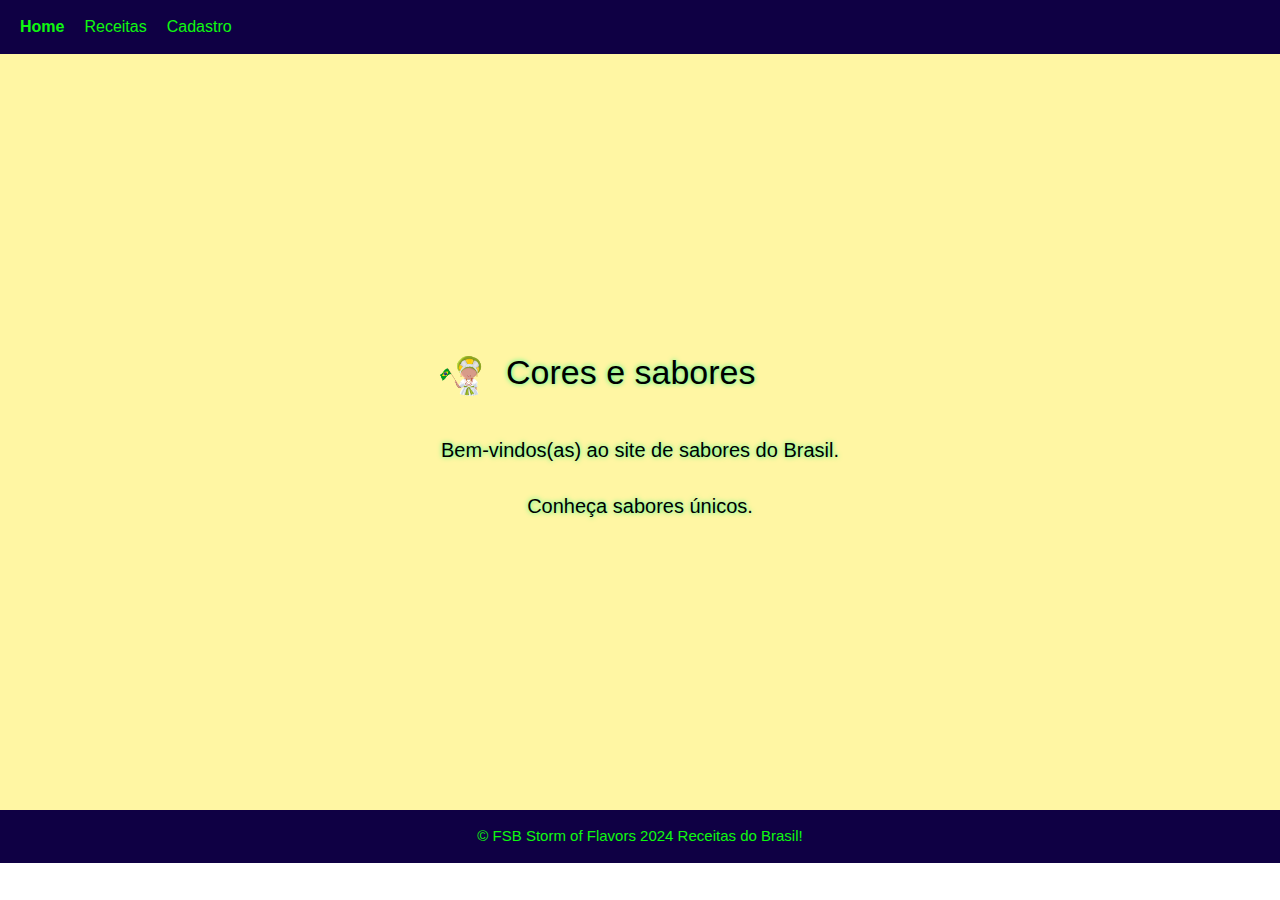
<file: index.html>
<!DOCTYPE html>
<html lang="pt-br">
  <head>
    <meta charset="UTF-8" />
    <meta http-equiv="X-UA-Compatible" content="IE=edge" />
    <meta name="viewport" content="width=device-width, initial-scale=1.0" />
    <link rel="preconnect" href="https://fonts.googleapis.com" />
    <link rel="preconnect" href="https://fonts.gstatic.com" crossorigin />
    <link href="https://cdn.jsdelivr.net/npm/bootstrap@5.1.3/dist/css/bootstrap.min.css" rel="stylesheet">
    <link href="formatos.css" rel="stylesheet" />
    <title>Cores e sabores do Brasil</title>
  </head>
  <body>
    <header class="main-header">
      <nav class="menu">
        <ul class="main-list">
          <li class="list-item">
            <a class="list-link -home" href="index.html">Home</a>
          </li>
          <li class="list-item">
            <a class="list-link" href="receitas.html">Receitas</a>
          </li>
          <li class="list-item">
            <a class="list-link" href="cadastro.html">Cadastro</a>
          </li>
        </ul>
      </nav>
    </header>
    <main class="main">
      <section class="main-section">
        <div class="topo">
          <img class="logo" src="./imagens/logo.png" alt="Logo" />
          <h1 class="main-title">Cores e sabores</h1>
        </div>
        <p class="main-text">Bem-vindos(as) ao site de sabores do Brasil.</p>
        <p class="main-text">Conheça sabores únicos.</p>
      </section>
    </main>
    <footer class="main-footer">
      <h2 class="main-text -footer">© FSB Storm of Flavors 2024 Receitas do Brasil!</h2>
    </footer>
  </body>
</html>
</file>
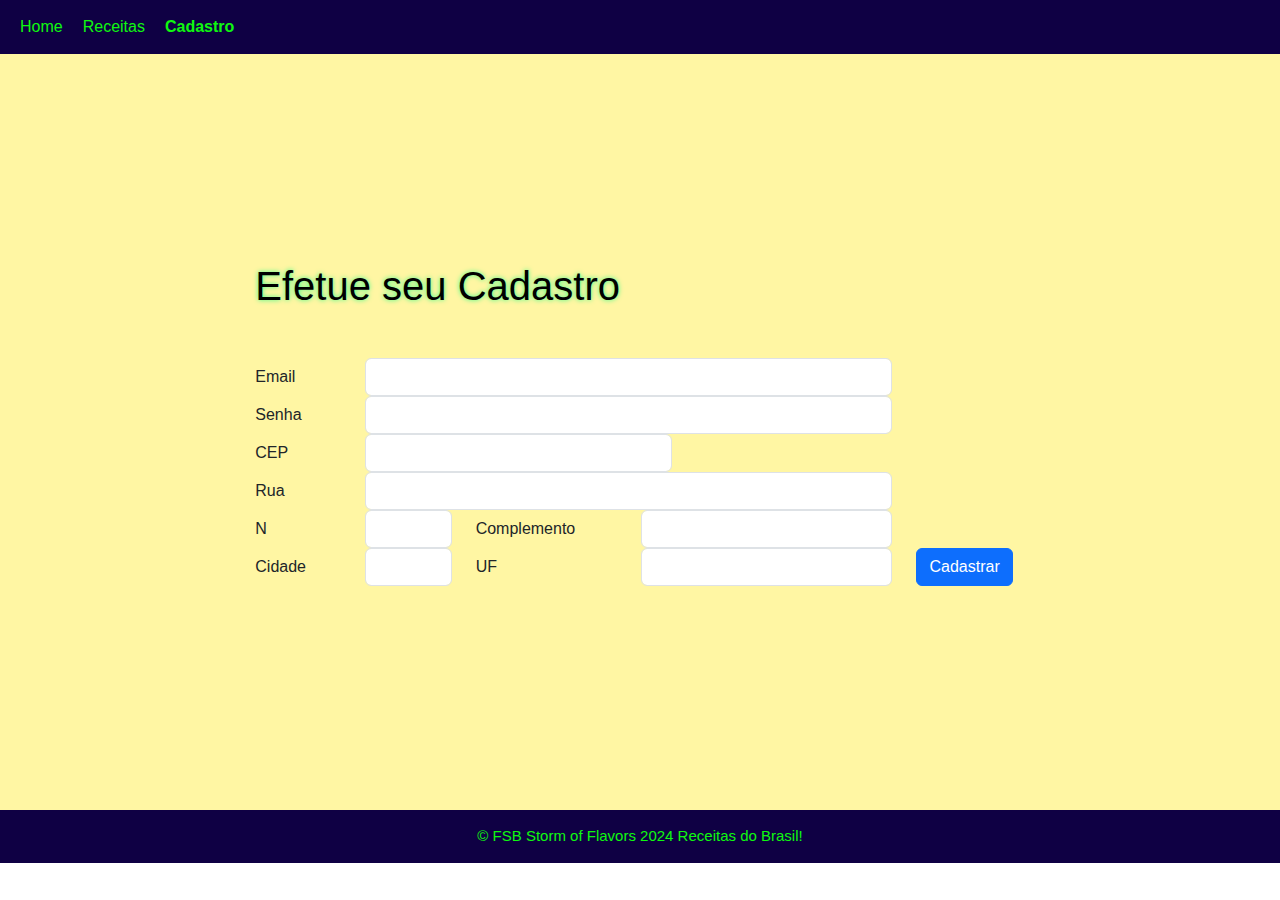
<file: cadastro.html>
<!DOCTYPE html>
<html lang="pt-br">
    <head>
        <meta charset="UTF-8" />
        <meta http-equiv="X-UA-Compatible" content="IE=edge" />
        <meta name="viewport" content="width=device-width, initial-scale=1.0" />
        <link rel="preconnect" href="https://fonts.googleapis.com" />
        <link rel="preconnect" href="https://fonts.gstatic.com" crossorigin />
        <link href="https://cdn.jsdelivr.net/npm/bootstrap@5.1.3/dist/css/bootstrap.min.css" rel="stylesheet">
        <link href="formatos.css" rel="stylesheet" />
        <title>Cores e sabores do Brasil</title>
    </head>
<body>
    <header class="main-header">
        <nav class="menu">
            <ul class="main-list">
                <li class="list-item"><a class="list-link" href="index.html">Home</a></li>
                <li class="list-item"><a class="list-link" href="receitas.html">Receitas</a></li>
                <li class="list-item"><a class="list-link -cadastro" href="#">Cadastro</a></li>
            </ul>
        </nav>
    </header>
    <main class="main">
        <section class="main-section">
            <div class="container-fluid d-flex flex-column">
                <h1 class="fs-1 mb-5">Efetue seu Cadastro</h1>

                <form>
                    
                    <div class="form-group row">
                        
                    <div class="col-sm-10">

                    <div class="form-group row">
                        <label for="email" class="col-sm-2 col-form-label">Email</label>
                        <div class="col-sm-10">
                            <input type="email" class="form-control" id="inputEmail">
                        </div>
                    </div>
                    <div class="form-group row">
                        <label for="inputPassword" class="col-sm-2 col-form-label">Senha</label>
                        <div class="col-sm-10">
                            <input type="password" class="form-control" id="inputPassword">
                        </div>
                    </div>
                    <div class="form-group row">
                        <label for="inputCEP" class="col-sm-2 col-form-label">CEP</label>
                        <div class="col-sm-6">
                            <input type="text" class="form-control" id="inputCEP">
                        </div>
                    </div>
                    <div class="form-group row">
                        <label for="inputRua" class="col-sm-2 col-form-label">Rua</label>
                        <div class="col-sm-10">
                            <input type="text" class="form-control" id="inputRua">
                        </div>
                    </div>
                    <div class="form-group row">
                        <label for="inputNumero" class="col-sm-2 col-form-label">N</label>
                        <div class="col-sm-2">
                            <input type="number" class="form-control" id="inputNumero">
                        </div>
                        <label for="inputCompl" class="col-sm-3 col-form-label">Complemento</label>
                        <div class="col-sm-5">
                            <input type="text" class="form-control" id="inputCompl">
                        </div>
                    </div>                      
                    <div class="form-group row mb-3">
                        <label for="inputCidade" class="col-sm-2 col-form-label">Cidade</label>
                        <div class="col-sm-2">
                            <input type="text" class="form-control" id="inputCidade">
                        </div>
                        <label for="inputUF" class="col-sm-3 col-form-label">UF</label>
                        <div class="col-sm-5">
                            <input type="text" class="form-control" id="inputUF">
                        </div>
                    </div>
                    </div>
                    <div class="col-sm-2 mt-auto mb-3">
                        <button class="btn btn-primary">Cadastrar</button>
                    </div> 
                </div>
            </div>
                </form>

            </div>
        </section>
    </main>
    <footer class="main-footer">
        <h2 class="main-text -footer">© FSB Storm of Flavors 2024 Receitas do Brasil!</h2>
    </footer>

    <script src="https://code.jquery.com/jquery-3.3.1.slim.min.js" integrity="sha384-q8i/X+965DzO0rT7abK41JStQIAqVgRVzpbzo5smXKp4YfRvH+8abtTE1Pi6jizo" crossorigin="anonymous"></script>
    <script src="https://cdnjs.cloudflare.com/ajax/libs/popper.js/1.14.3/umd/popper.min.js" integrity="sha384-ZMP7rVo3mIykV+2+9J3UJ46jBk0WLaUAdn689aCwoqbBJiSnjAK/l8WvCWPIPm49" crossorigin="anonymous"></script>
    <script src="https://stackpath.bootstrapcdn.com/bootstrap/4.1.3/js/bootstrap.min.js" integrity="sha384-ChfqqxuZUCnJSK3+MXmPNIyE6ZbWh2IMqE241rYiqJxyMiZ6OW/JmZQ5stwEULTy" crossorigin="anonymous"></script>
</body>
</html>
</file>
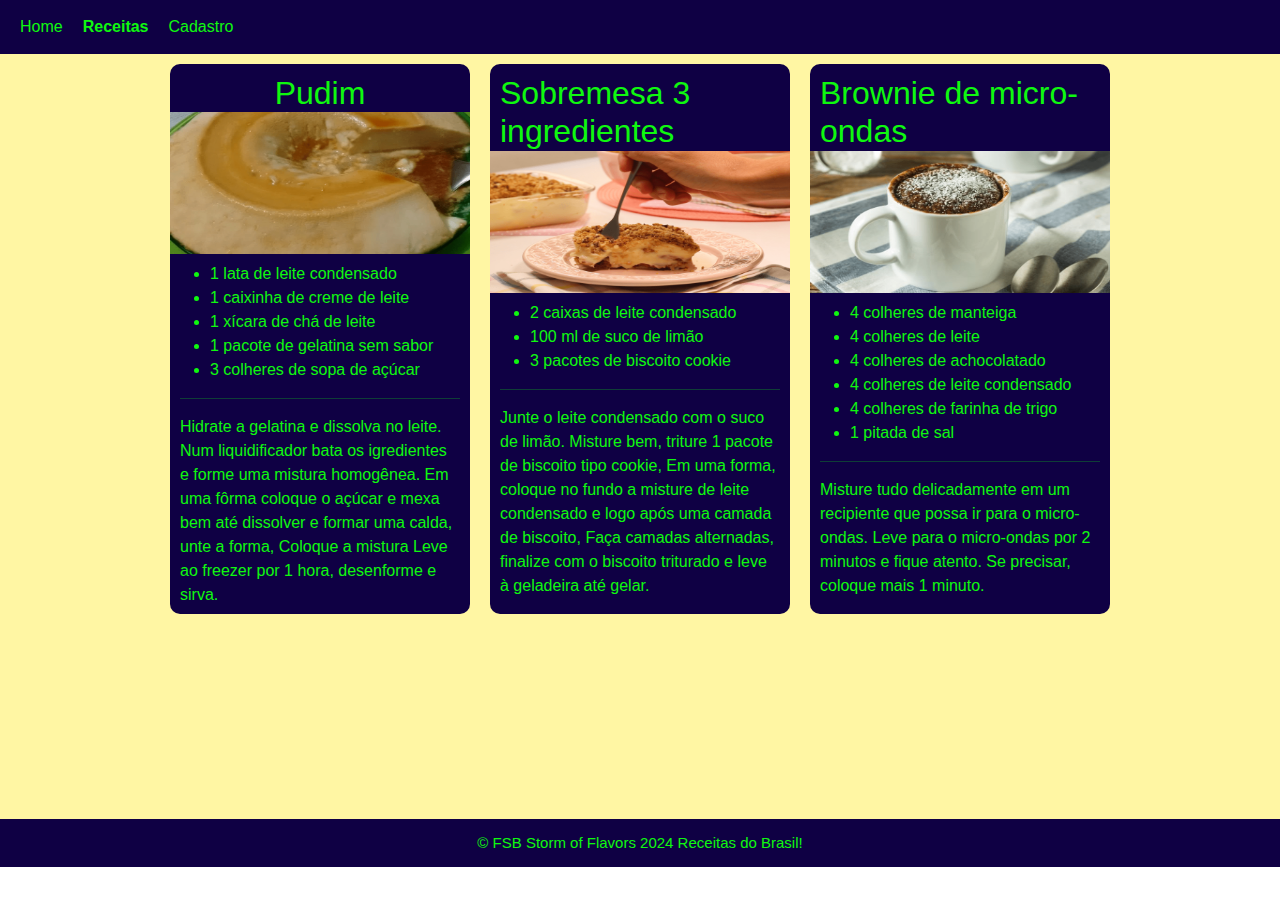
<file: receitas.html>
<!DOCTYPE html>
<html lang="pt-br">
  <head>
    <meta charset="UTF-8" />
    <meta http-equiv="X-UA-Compatible" content="IE=edge" />
    <meta name="viewport" content="width=device-width, initial-scale=1.0" />
    <link rel="preconnect" href="https://fonts.googleapis.com" />
    <link rel="preconnect" href="https://fonts.gstatic.com" crossorigin />
    <link href="https://cdn.jsdelivr.net/npm/bootstrap@5.1.3/dist/css/bootstrap.min.css" rel="stylesheet">
    <link href="receitas.css" rel="stylesheet" />
    <title>Cores e sabores do Brasil</title>
  </head>
  <body>
    <header class="main-header">
      <nav class="menu">
        <ul class="main-list">
          <li class="list-item">
            <a class="list-link" href="index.html">Home</a>
          </li>
          <li class="list-item">
            <a class="list-link -receita" href="receitas.html">Receitas</a>
          </li>
          <li class="list-item">
            <a class="list-link" href="cadastro.html">Cadastro</a>
          </li>
        </ul>
      </nav>
    </header>
    <main class="main -receitas">
      <section class="main-section -receitas">
        <div class="main-receitas-card">
          <div class="ingredientes">
            <h2 class="second-title">Pudim</h2>
            <img src="./imagens/pudim.png" class="foto-receita" />
          </div>
          <ul class="lista-receita">
            <li class="lista-receita-item">1 lata de leite condensado</li>
            <li class="lista-receita-item">1 caixinha de creme de leite</li>
            <li class="lista-receita-item">1 xícara de chá de leite</li>
            <li class="lista-receita-item">1 pacote de gelatina sem sabor</li>
            <li class="lista-receita-item">3 colheres de sopa de açúcar</li>
          </ul>
          <hr />
          <p class="main-text -receita">
            Hidrate a gelatina e dissolva no leite.
            Num liquidificador bata os igredientes e forme uma mistura homogênea. 
            Em uma fôrma coloque o açúcar e mexa bem até dissolver e formar uma calda,
            unte a forma, Coloque a mistura Leve ao freezer por 1 hora, desenforme e sirva.
          </p>
        </div>
        <div class="main-receitas-card">
          <div class="ingredientes">
            <h2 class="second-title">Sobremesa 3 ingredientes</h2>
            <img src="./imagens/sabores.png" class="foto-receita" />
          </div>
          <ul class="lista-receita">
            <li class="lista-receita-item">2 caixas de leite condensado</li>
            <li class="lista-receita-item">100 ml de suco de limão</li>
            <li class="lista-receita-item">3 pacotes de biscoito cookie</li>
          </ul>
          <hr />
          <p class="main-text -receita">
            Junte o leite condensado com o suco de limão.
            Misture bem, triture 1 pacote de biscoito tipo cookie,
            Em uma forma, coloque no fundo a misture de leite condensado e logo após uma camada de biscoito,
            Faça camadas alternadas, finalize com o biscoito triturado e leve à geladeira até gelar.
          </p>
        </div>
        <div class="main-receitas-card">
          <div class="ingredientes">
            <h2 class="second-title">Brownie de micro-ondas</h2>
            <img src="./imagens/caneca.png" class="foto-receita" />
          </div>
          <ul class="lista-receita">
            <li class="lista-receita-item">4 colheres de manteiga</li>
            <li class="lista-receita-item">4 colheres de leite</li>
            <li class="lista-receita-item">4 colheres de achocolatado</li>
            <li class="lista-receita-item">4 colheres de leite condensado</li>
            <li class="lista-receita-item">4 colheres de farinha de trigo</li>
            <li class="lista-receita-item">1 pitada de sal</li>
          </ul>
          <hr />
          <p class="main-text -receita">
            Misture tudo delicadamente em um recipiente que possa ir para o micro-ondas.
            Leve para o micro-ondas por 2 minutos e fique atento.
            Se precisar, coloque mais 1 minuto.
          </p>
        </div>
      </section>
    </main>
    <footer class="main-footer">
      <h2 class="main-text -footer">© FSB Storm of Flavors 2024 Receitas do Brasil!</h2>
    </footer>
  </body>
</html>
</file>
<file: receitas.css>
/* Receitas */

body,
h1,
p,
h2,
nav,
ul {
  margin: 0;
  padding: 0;
}



body {
  display: flex;
  flex-direction: column;
  font-family: "Montserrat", sans-serif;
}

.main-header {
  flex-direction: row;
}

.menu {
  padding: 15px 10px;
  background-color: #0f0044;
}

.main-list {
  display: flex;
  flex-direction: row;
  align-content: flex-start;
  justify-content: flex-start;
}

.list-item {
  list-style: none;
}

.list-link {
  color: #0ff80f;
  font-style: normal;
  margin: 0 10px;
  text-decoration: none;
}

.list-link:hover {
  font-weight: 700;
  cursor: pointer;
  text-decoration: underline;
}

.list-link.-home {
  font-weight: bold;
}

.list-link.-receita {
  font-weight: bold;
}

.list-link.-cadastro {
  font-weight: bold;
}

.main {
  height: 85vh;
  background-color: #fff6a3;
}

.main-text.-receita {
  font-size: 16px;
  text-align: left;
}

.main-section.-receitas {
  display: flex;
  flex-direction: row;
  justify-content: center;
  align-items: center;
  flex-wrap: wrap;
}

.main-receitas-card {
  background-color: #0f0044;
  width: 300px;
  height: 550px;
  margin: 10px;
  color: #0ff80f;
  padding: 10px;
  display: inline-block;
  border-radius: 10px;
}

.ingredientes {
  display: flex;
  flex-direction: column;
  align-items: center;
}

.lista-receita {
  margin-bottom: 0px;
}

.lista-receita-item {
  margin-left: 30px;
  margin-bottom: 0px;
  padding: 0px;
}

.linha {
  display: block;
}

.foto-receita {
  width: 300px;
  height: 150px;
  padding-bottom: 8px;
}



.main-footer {
  padding: 5px 0;
  background-color: #0f0044;
  color: #0ff80f;
  text-align: center;
  position: bottom;
}

.main-text.-footer {
  font-size: 15px;
  padding: 10px;
  color: #0ff80f;
} 


@media screen and (max-width: 900px) {
  .main-title {
    font-size: 24px;
    text-align: center;
  }

  .topo {
    display: inline;
  }
  .logo {
    margin-left: 40%;
  }
}
</file>
<file: formatos.css>
/* Reset */
body,
h2,
nav,
ul {
  margin: 0;
  padding: 0;
}

h1, p {
  color: #000;
  text-shadow: 0px 0px 5px rgba(0, 255, 127, 0.8);
}



body {
  display: flex;
  flex-direction: column;
  font-family: "Montserrat", sans-serif;
}

.main-header {
  flex-direction: row;
}

.menu {
  padding: 15px 10px;
  background-color: #0f0044;
}

.main-list {
  display: flex;
  flex-direction: row;
  align-content: flex-start;
  justify-content: flex-start;
}

.list-item {
  list-style: none;
}

.list-link {
  color: #0ff80f;
  font-style: normal;
  margin: 0 10px;
  text-decoration: none;
}

.list-link:hover {
  font-weight: 700;
  cursor: pointer;
  text-decoration: underline;
}

.list-link.-home {
  font-weight: bold;
}

.list-link.-receita {
  font-weight: bold;
}

.list-link.-cadastro {
  font-weight: bold;
}

.main {
  display: flex;
  min-height: 84vh;
  flex-direction: column;
  align-items: center;
  justify-content: center;
  background-color: #fff6a3;
}

.main-section {
  margin: 50px;
}



.main-title {
  font-size: 34px;
  padding: 30px 10px;
  display: flex;
  color: #000; /* Cor preta */
  text-shadow: 0 0 2px 4px #0ff80f; /* Contorno verde */
}

.second-title {
  padding: 10px;
}

.main-text {
  font-size: 20px;
  padding: 5px;
  text-align: center;
  line-height: 1.5em;
  color: #000; /* Cor preta */
  text-shadow: 0 0 2px 4px #0ff80f;
}



.topo {
  display: flex;
  align-items: center;
}

.logo {
  width: 50px;
  height: 50px;
  margin-right: 10px;
}



.main-footer {
  padding: 5px 0;
  background-color: #0f0044;
  color: #0ff80f;
  position: bottom;
}

.main-text.-footer {
  font-size: 15px;
  padding: 10px;
  color: #0ff80f;
}

@media screen and (max-width: 500px) {
  .main-title {
    font-size: 24px;
    text-align: center;
  }

  .topo {
    display: inline;
  }
  .logo {
    margin-left: 40%;
  }
}
</file>
